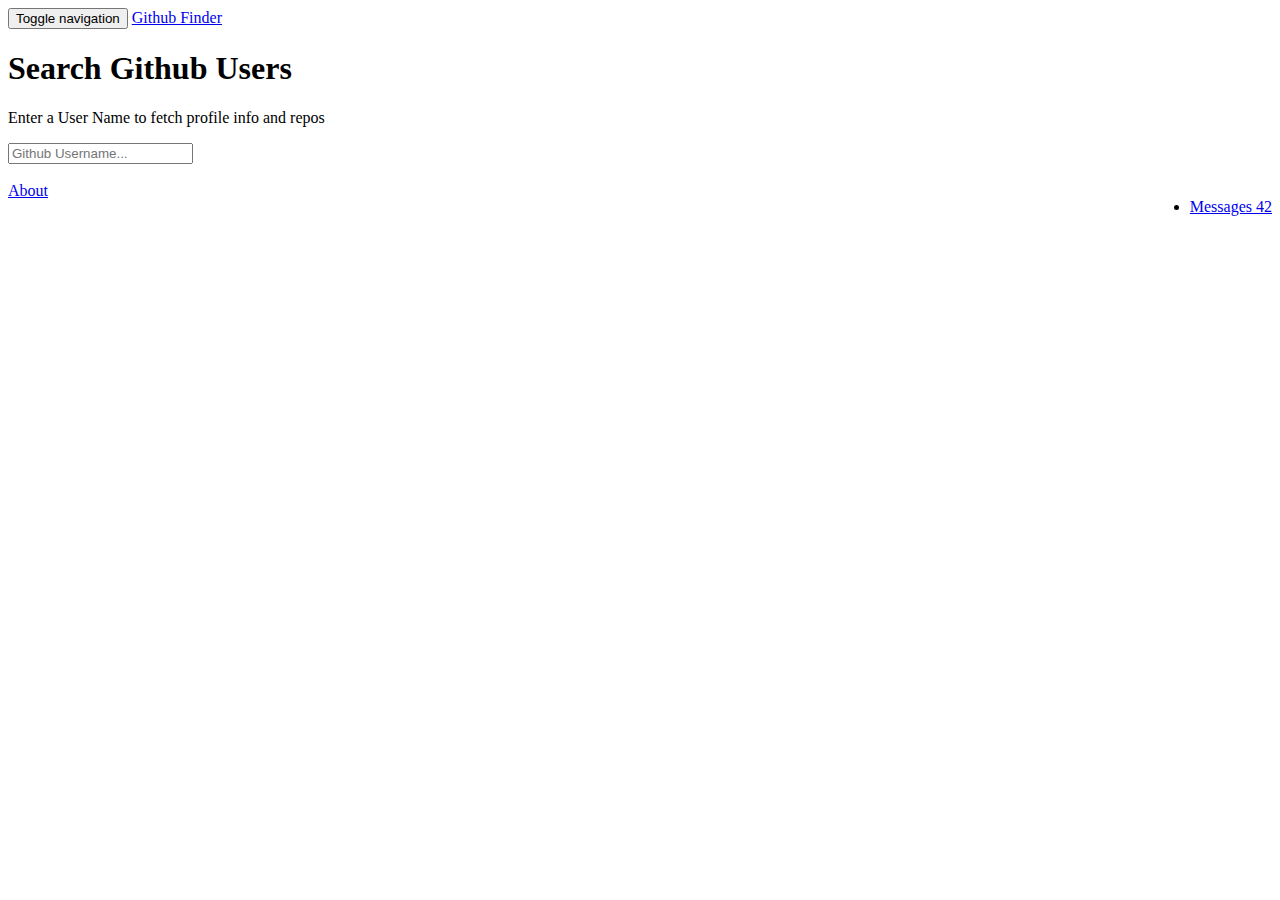
<file: index.html>
<!DOCTYPE html>
<html lang="en">

<head>
    <meta charset="utf-8">
    <meta http-equiv="X-UA-Compatible" content="IE=edge">
    <meta name="viewport" content="width=device-width, initial-scale=1">


    <title>Github Users Finder</title>

    <!-- Bootstrap core CSS -->
    <link href="https://bootswatch.com/4/simplex/bootstrap.min.css" rel="stylesheet">
    <link red="stylesheet" href="css/style.css">

</head>

<body>

    <nav class="navbar navbar-inverse ">
        <div class="container">
            <div class="navbar-header">
                <button type="button" class="navbar-toggle collapsed" data-toggle="collapse" data-target="#navbar" aria-expanded="false" aria-controls="navbar">
            <span class="sr-only">Toggle navigation</span>
            <span class="icon-bar"></span>
            <span class="icon-bar"></span>
            <span class="icon-bar"></span>
          </button>
                <a class="navbar-brand" href="#">Github Finder</a>
            </div>
            <div id="navbar" class="collapse navbar-collapse">
                <ul class="nav navbar-nav">

                </ul>
            </div>
            <!--/.nav-collapse -->
        </div>
    </nav>

    <div class="container">

        <div class="searchcontainer">
            <h1>Search Github Users</h1>
            <p class="lead">Enter a User Name to fetch profile info and repos</p>
            <input type="text" id="searchUser" class="form-control" placeholder="Github Username...">
            <br><br>
            <a href="about.html" class="btn btn-primary link" style="float: left;">About</a>
            <ul class="nav nav-pills" style="float: right;">
                <li class="active"><a href="#">Messages <span class="badge">42</span></a></li>

            </ul>

            <br><br>

            <div id="profile" style=" margin-top: 20px;"></div>
        </div>

    </div>

    <script src="https://code.jquery.com/jquery-3.2.1.js" integrity="sha256-DZAnKJ/6XZ9si04Hgrsxu/8s717jcIzLy3oi35EouyE=" crossorigin="anonymous"></script>
    <script src="https://maxcdn.bootstrapcdn.com/bootstrap/3.3.7/js/bootstrap.min.js"></script>
    <script src="js/script.js"></script>
</body>

</html>
</file>
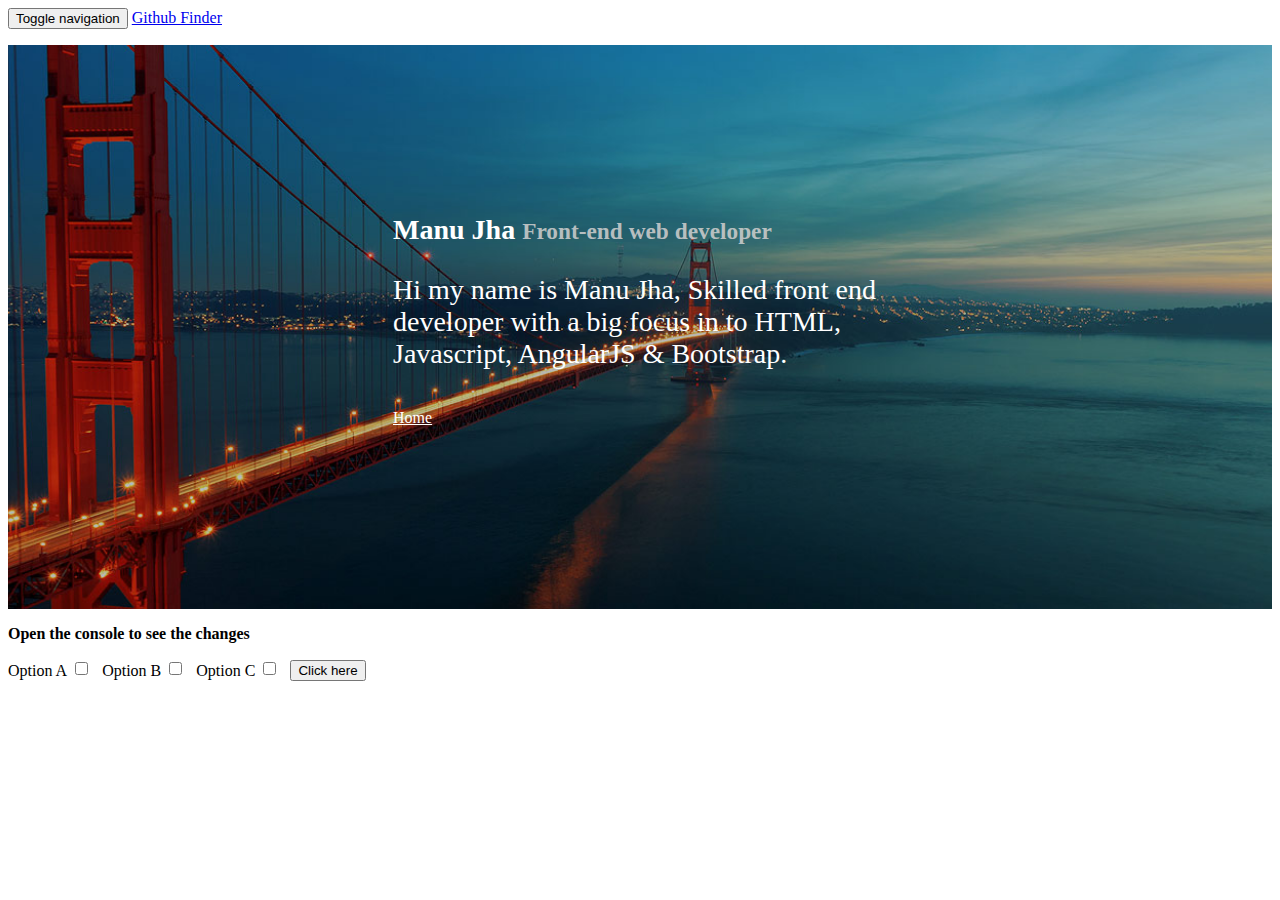
<file: about.html>
<!DOCTYPE html>
<html lang="en">

<head>
    <meta charset="utf-8">
    <meta http-equiv="X-UA-Compatible" content="IE=edge">
    <meta name="viewport" content="width=device-width, initial-scale=1">


    <title>Github Users Finder</title>

    <!-- Bootstrap core CSS -->
    <link href="https://bootswatch.com/4/simplex/bootstrap.min.css" rel="stylesheet">
    <link rel="stylesheet" href="css/style.css">

</head>

<body>

    <nav class="navbar navbar-inverse ">
        <div class="container">
            <div class="navbar-header">
                <button type="button" class="navbar-toggle collapsed" data-toggle="collapse" data-target="#navbar" aria-expanded="false" aria-controls="navbar">
            <span class="sr-only">Toggle navigation</span>
            <span class="icon-bar"></span>
            <span class="icon-bar"></span>
            <span class="icon-bar"></span>
          </button>
                <a class="navbar-brand" href="#">Github Finder</a>
            </div>
            <div id="navbar" class="collapse navbar-collapse">
                <ul class="nav navbar-nav">

                </ul>
            </div>
            <!--/.nav-collapse -->
        </div>
    </nav>

    <div class="container-fluid">

        <div class="backimg">
            <div class="head">
                <h1>Manu Jha <small>Front-end web developer</small></h1>
                <!--  <img src="img/bg.jpg" class="img-responsive">  -->
                <p class="lead">Hi my name is Manu Jha, Skilled front end developer with a big focus in to HTML, Javascript, AngularJS & Bootstrap. </p>
                <a href="index.html" class="btn btn-primary ">Home</a>

                <div id="profile"></div>

            </div>

        </div>

    </div>
    <div class="container">
        <div class="well">
            <p><strong>Open the console to see the changes</strong></p>
            <label>Option A</label> <input type="checkbox" class="check" name="checkbox" value="A" id="chk">
            <label>Option B</label> <input type="checkbox" class="check" name="checkbox" value="B">
            <label>Option C</label> <input type="checkbox" class="check" name="checkbox" value="C">
            <button onclick="check()">Click here</button>
        </div>
    </div>

    <script src="https://code.jquery.com/jquery-3.2.1.js" integrity="sha256-DZAnKJ/6XZ9si04Hgrsxu/8s717jcIzLy3oi35EouyE=" crossorigin="anonymous"></script>
    <script src="https://maxcdn.bootstrapcdn.com/bootstrap/3.3.7/js/bootstrap.min.js"></script>
    <script src="js/script.js"></script>
    <script src="js/excercise.js"></script>
</body>

</html>
</file>
<file: css/style.css>
.avatar {
    width: 100%;
}

.backimg {
    background: url(../img/bg.jpg) center no-repeat;
    background-size: cover;
    width: 100%;
    display: block;
    min-height: 539px;
    padding: 0 0 25px 0;
    background-color: #DDD;
}

img {
    height: 600px;
    width: 100%;
    text-align: center;
}

.head {
    color: #fff;
    margin: 50px 285px;
    padding: 100px;
    position: absolute;
    font-size: 28px;
    /* width: 80%; */
    display: block;
}

.container-fluid:after {
    margin-bottom: 15px;
}

.container-fluid {
    padding-left: 0;
    padding-right: 0;
}

.head h1 {
    font-size: 28px;
    color: #fff;
    margin-bottom: 20px;
}

h1 small {
    color: rgba(204, 204, 204, 0.88);
}

label {
    vertical-align: middle;
}

input[type=checkbox] {
    margin-right: 10px;
}

.searchcontainer ul {
    float: right;
}

#profile {
    margin-top: 20px;
}

.head a {
    font-size: 16px;
    color: #fff;
    text-align: center;
}
</file>
